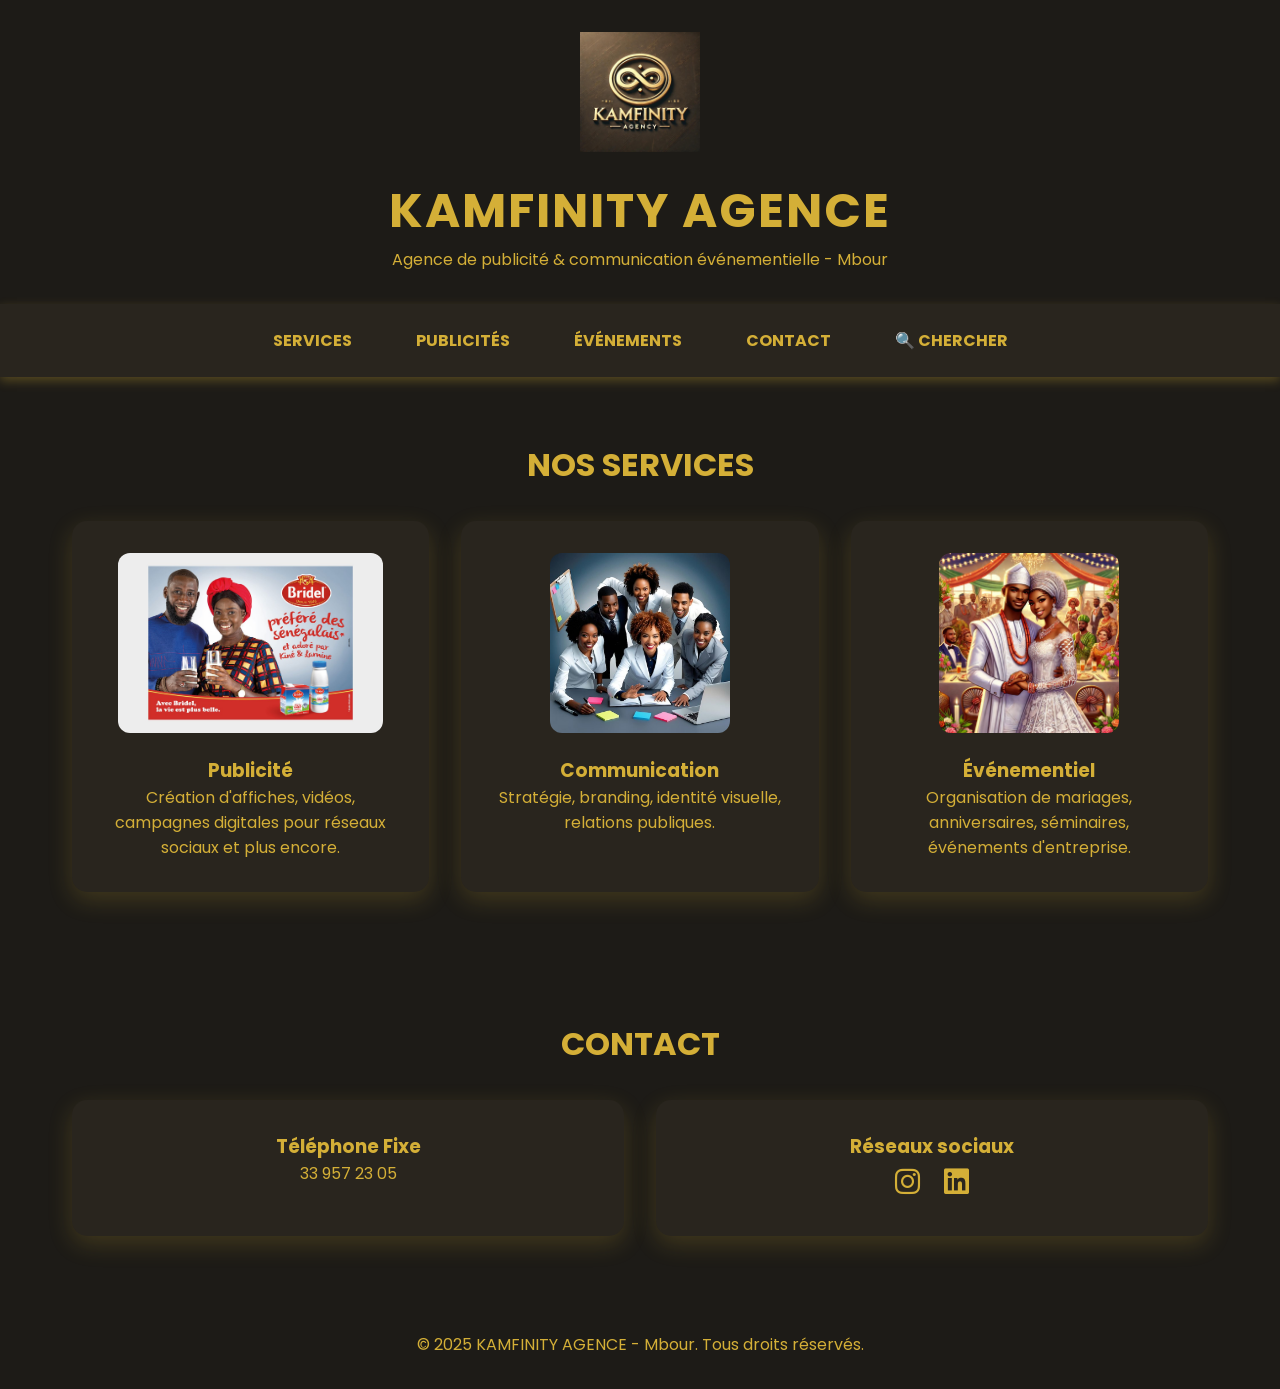
<file: index.html>
<!DOCTYPE html>
<html lang="fr">
<head>
  <meta charset="UTF-8">
  <meta name="viewport" content="width=device-width, initial-scale=1.0">
  <title>KAMFINITY AGENCE | Mbour</title>
  <link href="https://fonts.googleapis.com/css2?family=Poppins:wght@300;600&display=swap" rel="stylesheet">
  <link rel="stylesheet" href="https://cdnjs.cloudflare.com/ajax/libs/font-awesome/6.5.0/css/all.min.css">
  <style>
    * {
      margin: 0; padding: 0; box-sizing: border-box;
    }
    body {
      font-family: 'Poppins', sans-serif;
      background: #1d1b17;
      color: #d4af37;
      scroll-behavior: smooth;
    }
    header {
      background: #1d1b17;
      color: #d4af37;
      padding: 2rem;
      text-align: center;
      box-shadow: 0 10px 20px rgba(212, 175, 55, 0.5);
    }
    header img {
      width: 120px;
      height: auto;
      margin-bottom: 1rem;
    }
    header h1 {
      font-size: 3rem;
      text-transform: uppercase;
      letter-spacing: 2px;
    }
    nav {
      display: flex;
      justify-content: center;
      flex-wrap: wrap;
      gap: 2rem;
      background: #29251e;
      padding: 1rem 0;
      box-shadow: 0 4px 10px rgba(212,175,55,0.3);
    }
    nav a {
      color: #d4af37;
      text-decoration: none;
      font-weight: bold;
      text-transform: uppercase;
      padding: 0.5rem 1rem;
      border-radius: 5px;
      transition: all 0.3s ease;
    }
    nav a:hover {
      background: #d4af37;
      color: #1d1b17;
    }
    section {
      padding: 4rem 2rem;
      max-width: 1200px;
      margin: auto;
    }
    section h2 {
      text-align: center;
      font-size: 2rem;
      color: #d4af37;
      margin-bottom: 2rem;
      text-transform: uppercase;
    }
    .services, .contact {
      display: grid;
      grid-template-columns: repeat(auto-fit, minmax(280px, 1fr));
      gap: 2rem;
    }
    .card {
      background: #29251e;
      color: #d4af37;
      border-radius: 15px;
      padding: 2rem;
      box-shadow: 0 8px 25px rgba(212,175,55,0.2);
      text-align: center;
      transition: transform 0.3s ease, box-shadow 0.3s ease;
    }
    .card img {
      max-width: 100%;
      height: 180px;
      object-fit: cover;
      border-radius: 12px;
      margin-bottom: 1rem;
    }
    .card:hover {
      transform: translateY(-8px);
      box-shadow: 0 12px 30px rgba(212,175,55,0.3);
    }
    footer {
      background: #1d1b17;
      color: #d4af37;
      padding: 2rem;
      text-align: center;
    }
    .socials a {
      margin: 0 10px;
      font-size: 1.8rem;
      color: #d4af37;
      transition: transform 0.3s ease;
    }
    .socials a:hover {
      transform: scale(1.3);
      color: #fff;
    }
  </style>
</head>
<body>
  <header>
    <img src="images/WhatsApp Image 2025-04-22 à 01.28.42_c9f4a5fc.jpg" alt="Logo KAMFINITY">
    <h1>KAMFINITY AGENCE</h1>
    <p>Agence de publicité & communication événementielle - Mbour</p>
  </header>

  <nav>
    <a href="#services">Services</a>
    <a href="#publicites">Publicités</a>
    <a href="#evenements">Événements</a>
    <a href="#contact">Contact</a>
    <a href="#">🔍 Chercher</a>
  </nav>

  <section id="services">
    <h2>Nos Services</h2>
    <div class="services">
      <div class="card">
        <img src="images/3-04-lesbarbus-lactalisbridel-pub.jpg" alt="Publicité">
        <h3>Publicité</h3>
        <p>Création d'affiches, vidéos, campagnes digitales pour réseaux sociaux et plus encore.</p>
      </div>
      <div class="card">
        <img src="images/Workforce Photos - Download Free High-Quality Pictures _ Freepik.jpeg" alt="Communication">
        <h3>Communication</h3>
        <p>Stratégie, branding, identité visuelle, relations publiques.</p>
      </div>
      <div class="card">
        <img src="images/edae058b-a428-446b-91f9-1c3ea8dc8180.jpeg" alt="Mariage">
        <h3>Événementiel</h3>
        <p>Organisation de mariages, anniversaires, séminaires, événements d'entreprise.</p>
      </div>
    </div>
  </section>

  <section id="contact">
    <h2>Contact</h2>
    <div class="contact">
      <div class="card">
        <h3>Téléphone Fixe</h3>
        <p>33 957 23 05</p>
      </div>
      <div class="card">
        <h3>Réseaux sociaux</h3>
        <div class="socials">
          <a href="https://www.instagram.com/kamfinity_agency?igsh=OHBhZDF1dXZ3OWsx&utm_source=qr" title="Instagram"><i class="fab fa-instagram"></i></a>
          <a href="https://www.linkedin.com/in/kamfinity-agency-295884361?utm_source=share&utm_campaign=share_via&utm_content=profile&utm_medium=ios_app" title="LinkedIn"><i class="fab fa-linkedin"></i></a>
      
        </div>
      </div>
    </div>
  </section>

  <footer>
    <p>&copy; 2025 KAMFINITY AGENCE - Mbour. Tous droits réservés.</p>
  </footer>
</body>
</html>
</file>
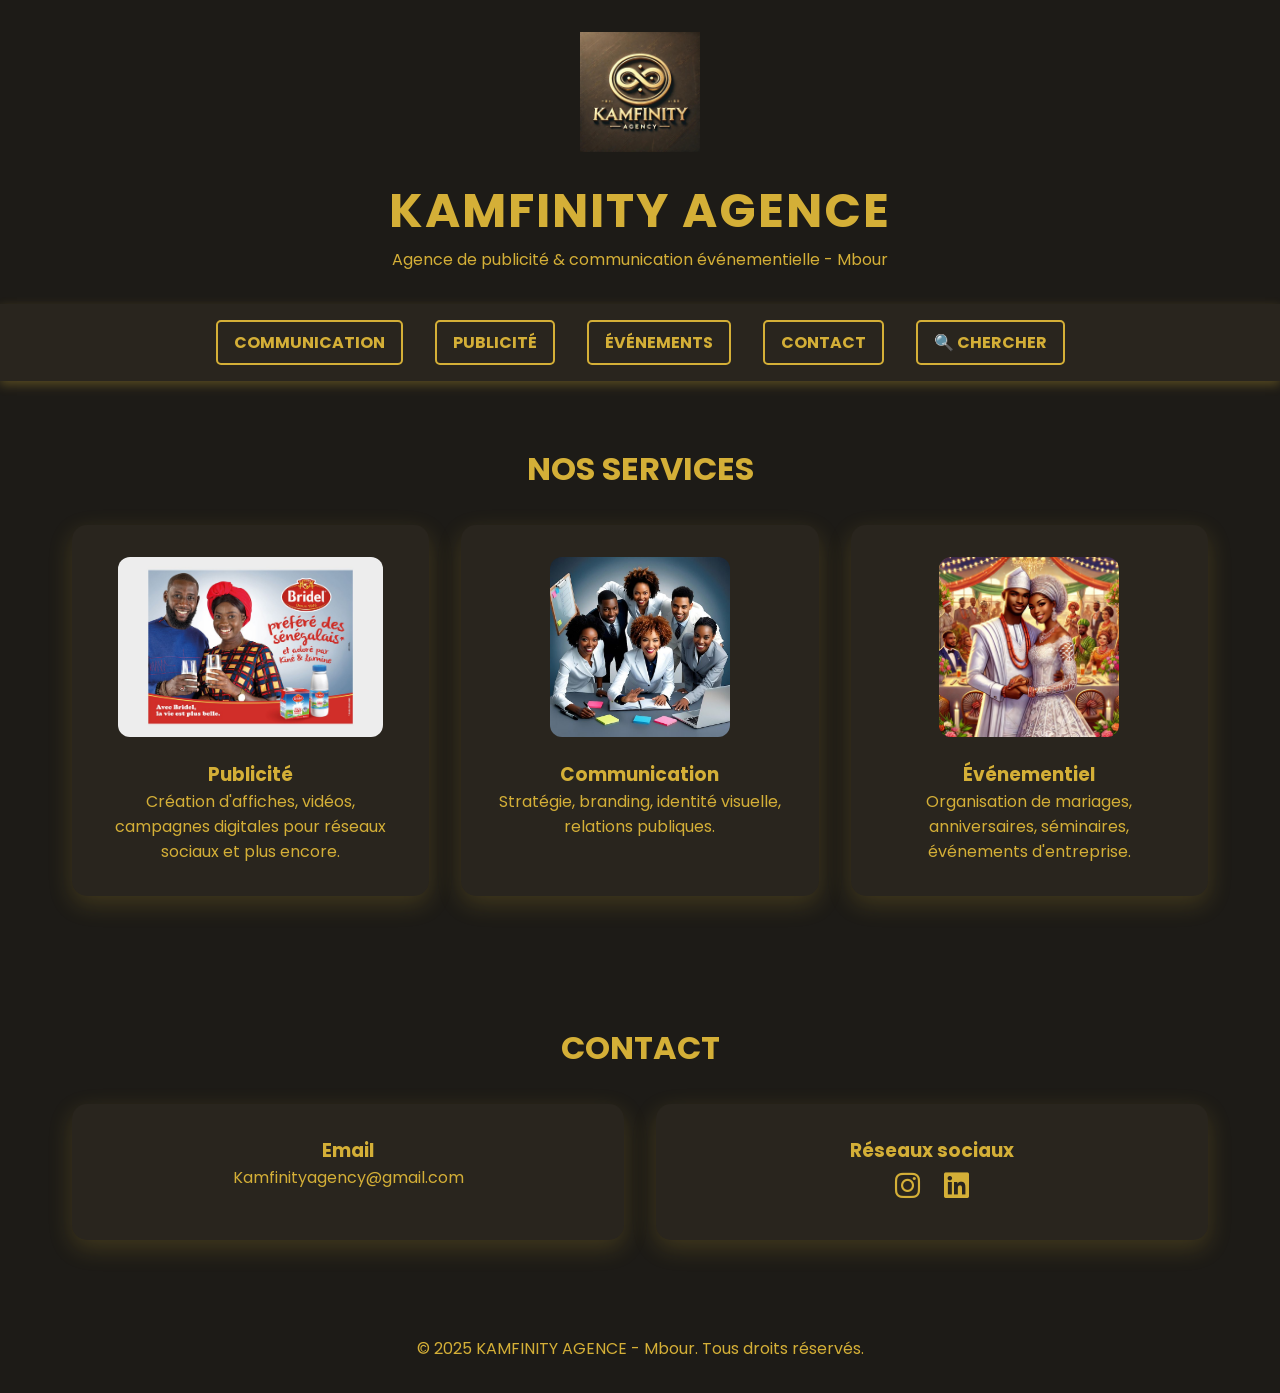
<file: Documents/kamifity/index.html>
<!DOCTYPE html>
<html lang="fr">
<head>
  <meta charset="UTF-8">
  <meta name="viewport" content="width=device-width, initial-scale=1.0">
  <title>KAMFINITY AGENCE | Mbour</title>
  <link href="https://fonts.googleapis.com/css2?family=Poppins:wght@300;600&display=swap" rel="stylesheet">
  <link rel="stylesheet" href="https://cdnjs.cloudflare.com/ajax/libs/font-awesome/6.5.0/css/all.min.css">
  <style>
    * {
      margin: 0; padding: 0; box-sizing: border-box;
    }
    body {
      font-family: 'Poppins', sans-serif;
      background: #1d1b17;
      color: #d4af37;
      scroll-behavior: smooth;
    }
    header {
      background: #1d1b17;
      color: #d4af37;
      padding: 2rem;
      text-align: center;
      box-shadow: 0 10px 20px rgba(212, 175, 55, 0.5);
    }
    header img {
      width: 120px;
      height: auto;
      margin-bottom: 1rem;
    }
    header h1 {
      font-size: 3rem;
      text-transform: uppercase;
      letter-spacing: 2px;
    }
    nav {
      display: flex;
      justify-content: center;
      flex-wrap: wrap;
      gap: 2rem;
      background: #29251e;
      padding: 1rem 0;
      box-shadow: 0 4px 10px rgba(212,175,55,0.3);
    }
    nav a {
      color: #d4af37;
      text-decoration: none;
      font-weight: bold;
      text-transform: uppercase;
      padding: 0.5rem 1rem;
      border-radius: 5px;
      border: 2px solid #d4af37;
      transition: all 0.3s ease;
    }
    nav a:hover {
      background: #d4af37;
      color: #1d1b17;
    }
    section {
      padding: 4rem 2rem;
      max-width: 1200px;
      margin: auto;
    }
    section h2 {
      text-align: center;
      font-size: 2rem;
      color: #d4af37;
      margin-bottom: 2rem;
      text-transform: uppercase;
    }
    .services, .contact {
      display: grid;
      grid-template-columns: repeat(auto-fit, minmax(280px, 1fr));
      gap: 2rem;
    }
    .card {
      background: #29251e;
      color: #d4af37;
      border-radius: 15px;
      padding: 2rem;
      box-shadow: 0 8px 25px rgba(212,175,55,0.2);
      text-align: center;
      transition: transform 0.3s ease, box-shadow 0.3s ease;
    }
    .card img {
      max-width: 100%;
      height: 180px;
      object-fit: cover;
      border-radius: 12px;
      margin-bottom: 1rem;
    }
    .card:hover {
      transform: translateY(-8px);
      box-shadow: 0 12px 30px rgba(212,175,55,0.3);
    }
    .card a {
      color: #d4af37;
      text-decoration: none;
    }
    .card a:hover {
      text-decoration: underline;
    }
    footer {
      background: #1d1b17;
      color: #d4af37;
      padding: 2rem;
      text-align: center;
    }
    .socials a {
      margin: 0 10px;
      font-size: 1.8rem;
      color: #d4af37;
      transition: transform 0.3s ease;
    }
    .socials a:hover {
      transform: scale(1.3);
      color: #fff;
    }
  </style>
</head>
<body>
  <header>
    <img src="images/WhatsApp Image 2025-04-22 à 01.28.42_c9f4a5fc.jpg" alt="Logo KAMFINITY">
    <h1>KAMFINITY AGENCE</h1>
    <p>Agence de publicité & communication événementielle - Mbour</p>
  </header>

  <nav>
    <a href="communication.html">Communication</a>
    <a href="publicite.html">Publicité</a>
    <a href="evenements.html">Événements</a>
    <a href="#contact">Contact</a>
    <a href="#">🔍 Chercher</a>
  </nav>

  <section id="services">
    <h2>Nos Services</h2>
    <div class="services">
      <div class="card">
        <a href="publicite.html">
          <img src="images/3-04-lesbarbus-lactalisbridel-pub.jpg" alt="Publicité">
          <h3>Publicité</h3>
        </a>
        <p>Création d'affiches, vidéos, campagnes digitales pour réseaux sociaux et plus encore.</p>
      </div>
      <div class="card">
        <a href="communication.html">
          <img src="images/Workforce Photos - Download Free High-Quality Pictures _ Freepik.jpeg" alt="Communication">
          <h3>Communication</h3>
        </a>
        <p>Stratégie, branding, identité visuelle, relations publiques.</p>
      </div>
      <div class="card">
        <a href="evenements.html">
          <img src="images/edae058b-a428-446b-91f9-1c3ea8dc8180.jpeg" alt="Événementiel">
          <h3>Événementiel</h3>
        </a>
        <p>Organisation de mariages, anniversaires, séminaires, événements d'entreprise.</p>
      </div>
    </div>
  </section>

  <section id="contact">
    <h2>Contact</h2>
    <div class="contact">
      <div class="card">
        <h3>Email</h3>
        <p><a href="mailto:Kamfinityagency@gmail.com" style="color: #d4af37; text-decoration: none;">Kamfinityagency@gmail.com</a></p>
      </div>
      <div class="card">
        <h3>Réseaux sociaux</h3>
        <div class="socials">
          <a href="https://www.instagram.com/kamfinity_agency?igsh=OHBhZDF1dXZ3OWsx&utm_source=qr" title="Instagram"><i class="fab fa-instagram"></i></a>
          <a href="https://www.linkedin.com/in/kamfinity-agency-295884361?utm_source=share&utm_campaign=share_via&utm_content=profile&utm_medium=ios_app" title="LinkedIn"><i class="fab fa-linkedin"></i></a>
        </div>
      </div>
    </div>
  </section>

  <footer>
    <p>&copy; 2025 KAMFINITY AGENCE - Mbour. Tous droits réservés.</p>
  </footer>
</body>
</html>
</file>
